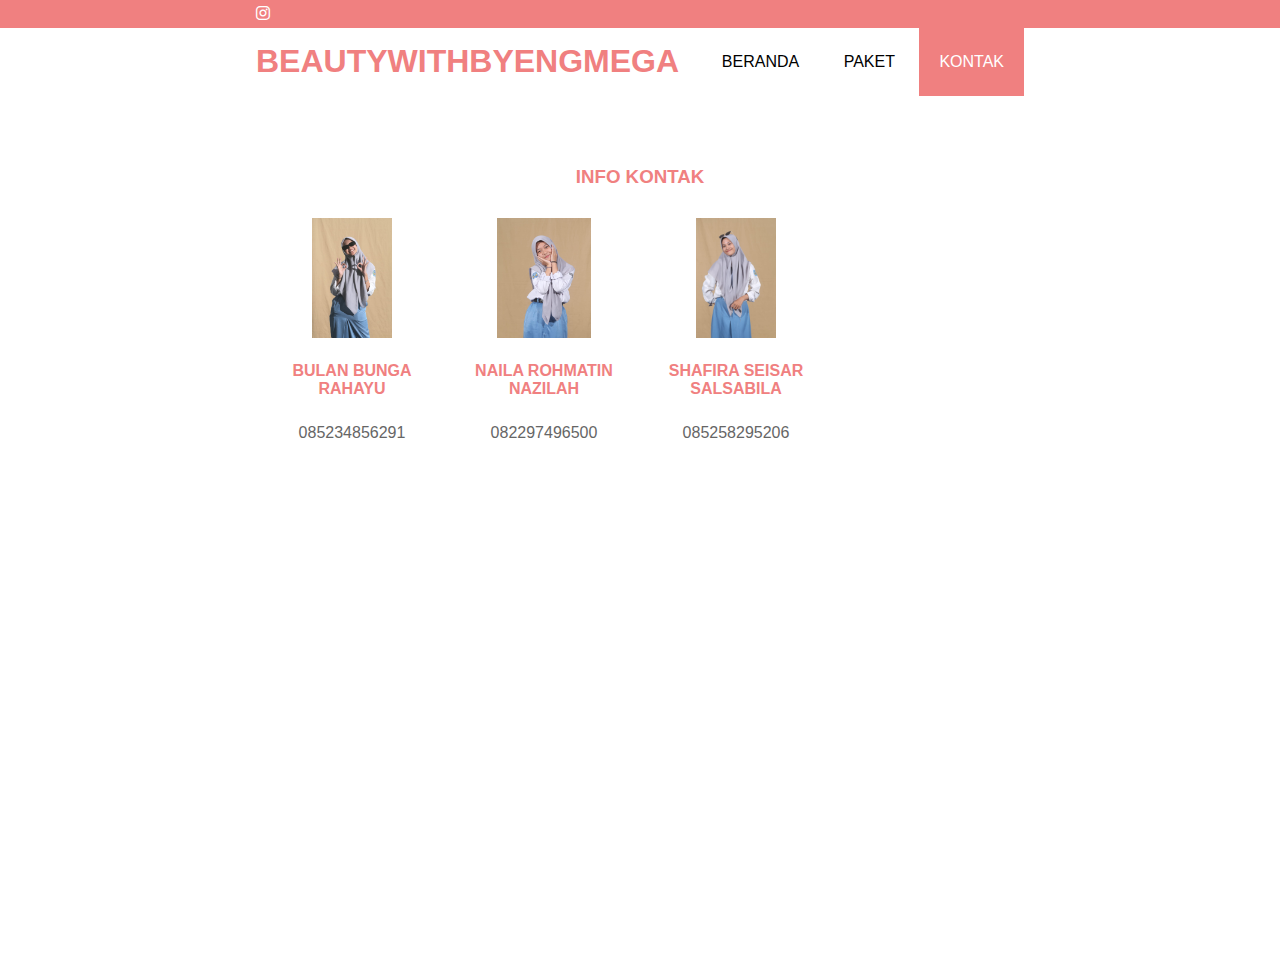
<file: contact.html>
<!DOCTYPE html>
<html>
<head>
	<meta charset="utf-8">
	<meta name="viewport" content="width=device-width, initial-scale=1">
	<title>BEAUTYWITHBYENGMEGA</title>
	<link rel="stylesheet" type="text/css" href="css/style.css">
	<link rel="stylesheet" type="text/css" href="https://cdnjs.cloudflare.com/ajax/libs/font-awesome/6.2.1/css/all.min.css">
</head>
<body>

	<!-- header -->
	<div class="medsos">
		<div class="container">
			<ul>
				<li><a href="https://www.instagram.com/byengmega/"><i class="fa-brands fa-instagram"></i></a>
			</ul>
		</div>
	</div>
	<header>
		<div class="container">
		<h1><a href="index.html">BEAUTYWITHBYENGMEGA</a></h1>
		<ul>
			<li><a href="index.html">BERANDA</a></li>
			<li><a href="paket kami.html">PAKET</a></li>
			<li class="active"><a href="contact.html">KONTAK</a></li>
		</ul>
		</div>
	</header>


	<!-- about -->
	<section class="about">
		<div class="container">
			<h3>INFO KONTAK</h3>
			<div class="box">
				<div class="col-4">
					<img src="img/bulan.jpeg" width="auto" height="120px" alt="">
					<h4>BULAN BUNGA RAHAYU</h4>
					<p>085234856291</p>
				</div>
			<div class="box">
				<div class="col-4">
					<img src="img/naila.jpeg" width="auto" height="120px" alt="">
					<h4>NAILA ROHMATIN NAZILAH</h4>
					<p>082297496500</p>
				</div>
			<div class="box">
				<div class="col-4">
					<img src="img/shafira.jpeg" width="auto" height="120px" alt="">
					<h4>SHAFIRA SEISAR SALSABILA</h4>
					<p>085258295206</p>
				</div>
				<iframe src="https://www.google.com/maps/embed?pb=!1m18!1m12!1m3!1d3946.135796607191!2d114.305769!3d-8.4861747!2m3!1f0!2f0!3f0!3m2!1i1024!2i768!4f13.1!3m3!1m2!1s0x2dd3fb6b99cacd8d%3A0x3cdfef0aeed74dbc!2sJl.%20Kedung%20Gebang%2C%20Ringin%20Asri%2C%20Wringinpitu%2C%20Kec.%20Tegaldlimo%2C%20Kabupaten%20Banyuwangi%2C%20Jawa%20Timur%2068484!5e0!3m2!1sid!2sid!4v1674525943761!5m2!1sid!2sid" width="600" height="450" style="border:0;" allowfullscreen="" loading="lazy" referrerpolicy="no-referrer-when-downgrade"
		</div>
	</section>


	<!-- footer -->
	<footer>
		<div class="container">
			<small>Copyright &copy; 2023 - BeautyWithByengmega, All Rights Reserved.</small>
		</div>
	</footer>
</body>
</html>
</file>
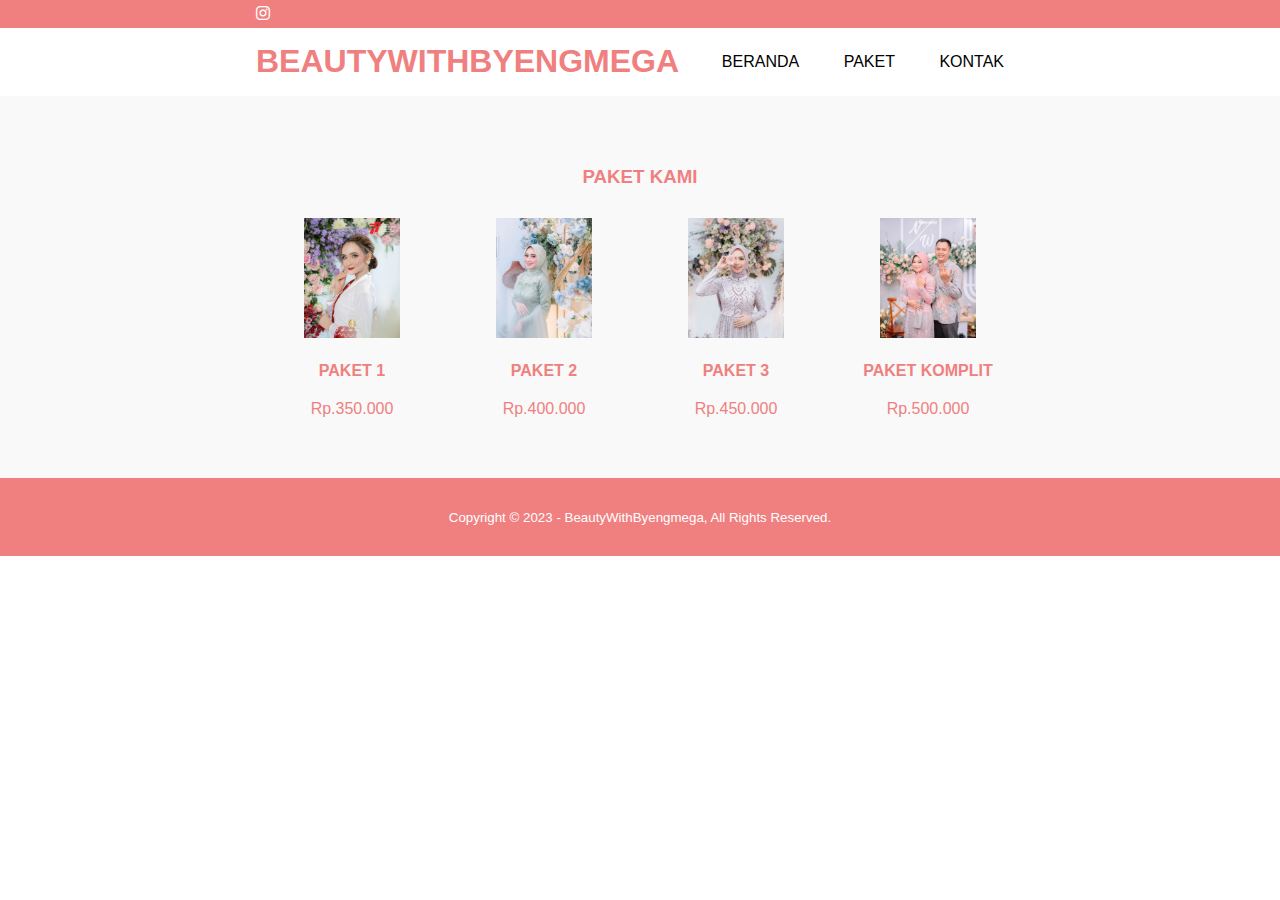
<file: engagement.html>
<!DOCTYPE html>
<html>
<head>
	<meta charset="utf-8">
	<meta name="viewport" content="width=device-width, initial-scale=1">
	<title>BEAUTYWITHBYENGMEGA</title>
	<link rel="stylesheet" type="text/css" href="css/style.css">
	<link rel="stylesheet" type="text/css" href="https://cdnjs.cloudflare.com/ajax/libs/font-awesome/6.2.1/css/all.min.css">
</head>
<body>

	<!-- header -->
	<div class="medsos">
		<div class="container">
			<ul>
				<li><a href="https://www.instagram.com/byengmega/"><i class="fa-brands fa-instagram"></i></a>
			</ul>
		</div>
	</div>
	<header>
		<div class="container">
		<h1><a href="index.html">BEAUTYWITHBYENGMEGA</a></h1>
		<ul>
			<li><a href="index.html">BERANDA</a></li>
			<li><a href="paket kami.html">PAKET</a></li>
			<li><a href="contact.html">KONTAK</a></li>
		</ul>
		</div>
	</header>


	<!-- services -->
	<section class="services">
		<div class="container">
			<h3>PAKET KAMI</h3>
			<div class="box">
				<div class="col-4">
					<img src="img/paket1.jpg" width="auto" height="120px" alt="">
					<h4>PAKET 1</h4>
					<p>Rp.350.000</p>
				</div>
				<div class="col-4">
					<img src="img/paket2.jpg" width="auto" height="120px" alt="">
					<h4>PAKET 2</h4>
					<p>Rp.400.000</p>
				</div>
				<div class="col-4">
					<img src="img/paket3.jpg" width="auto" height="120px" alt="">
					<h4>PAKET 3</h4>
					<p>Rp.450.000</p>
				</div>
				<div class="col-4">
					<img src="img/paket4.jpg" width="auto" height="120px" alt="">
					<h4>PAKET KOMPLIT</h4>
					<p>Rp.500.000</p>
				</div>
		</div>
	</section>
	<!-- footer -->
	<footer>
		<div class="container">
			<small>Copyright &copy; 2023 - BeautyWithByengmega, All Rights Reserved.</small>
		</div>
	</footer>
</body>
</html>
</file>
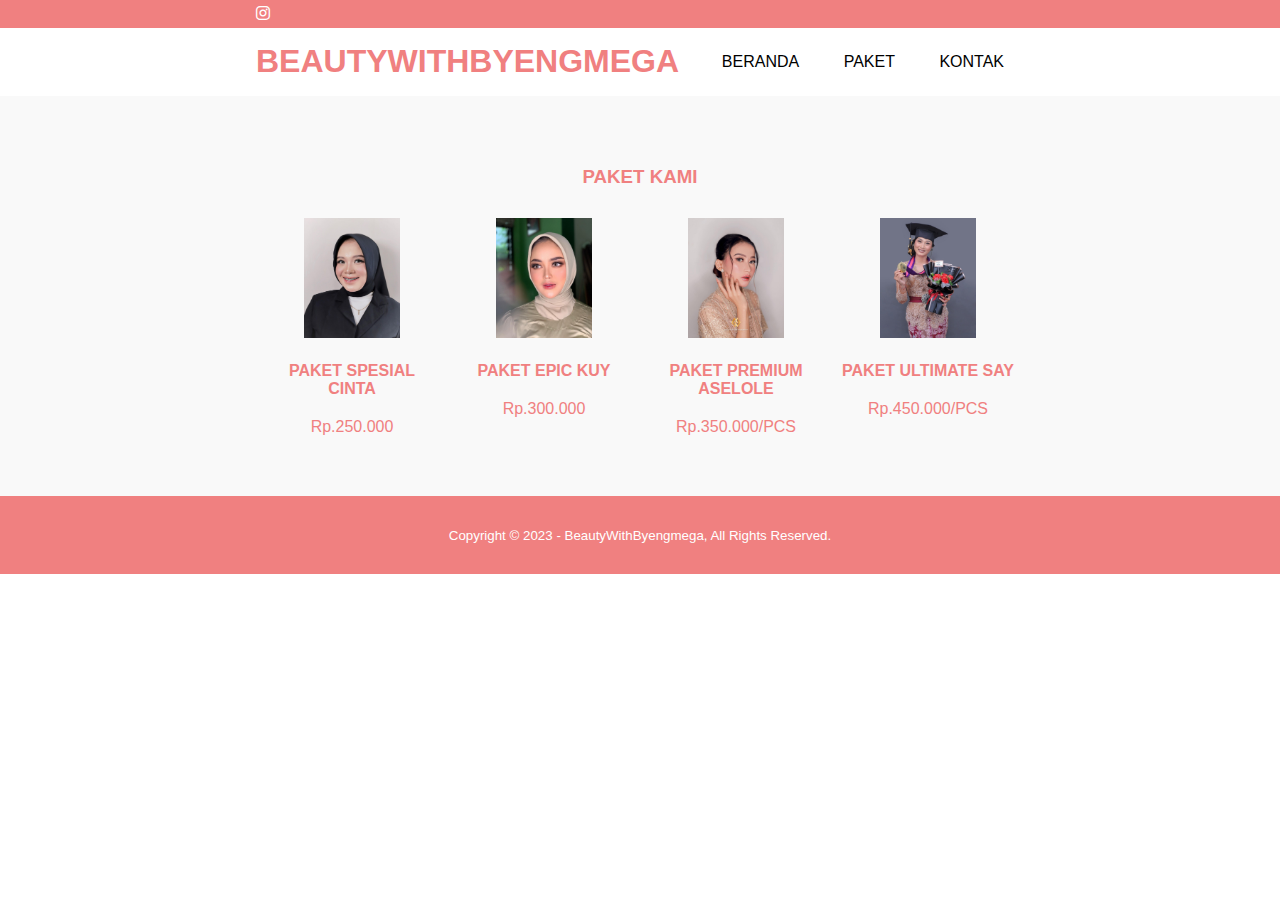
<file: graduation.html>
<!DOCTYPE html>
<html>
<head>
	<meta charset="utf-8">
	<meta name="viewport" content="width=device-width, initial-scale=1">
	<title>BEAUTY WITH BYENGMEGA</title>
	<link rel="stylesheet" type="text/css" href="css/style.css">
	<link rel="stylesheet" type="text/css" href="https://cdnjs.cloudflare.com/ajax/libs/font-awesome/6.2.1/css/all.min.css">
</head>
<body>

	<!-- header -->
	<div class="medsos">
		<div class="container">
			<ul>
				<li><a href="https://www.instagram.com/beautybl0om/"><i class="fa-brands fa-instagram"></i></a>
			</ul>
		</div>
	</div>
	<header>
		<div class="container">
		<h1><a href="index.html">BEAUTYWITHBYENGMEGA</a></h1>
		<ul>
			<li><a href="index.html">BERANDA</a></li>
			<li><a href="paket kami.html">PAKET</a></li>
			<li><a href="contact.html">KONTAK</a></li>
		</ul>
		</div>
	</header>


	<!-- services -->
	<section class="services">
		<div class="container">
			<h3>PAKET KAMI</h3>
			<div class="box">
				<div class="col-4">
					<img src="img/spesial.jpg" width="auto" height="120px" alt="">
					<h4>PAKET SPESIAL CINTA</h4>
					<p>Rp.250.000</p>
				</div>
				<div class="col-4">
					<img src="img/epic.jpg" width="auto" height="120px" alt="">
					<h4>PAKET EPIC KUY</h4>
					<p>Rp.300.000</p>
				</div>
				<div class="col-4">
					<img src="img/premium.jpg" width="auto" height="120px" alt="">
					<h4>PAKET PREMIUM ASELOLE</h4>
					<p>Rp.350.000/PCS</p>
				</div>
				<div class="col-4">
					<img src="img/ultimate.jpg" width="auto" height="120px" alt="">
					<h4>PAKET ULTIMATE SAY</h4>
					<p>Rp.450.000/PCS</p>
				</div>
		</div>
	</section>
	<!-- footer -->
	<footer>
		<div class="container">
			<small>Copyright &copy; 2023 - BeautyWithByengmega, All Rights Reserved.</small>
		</div>
	</footer>
</body>
</html>
</file>
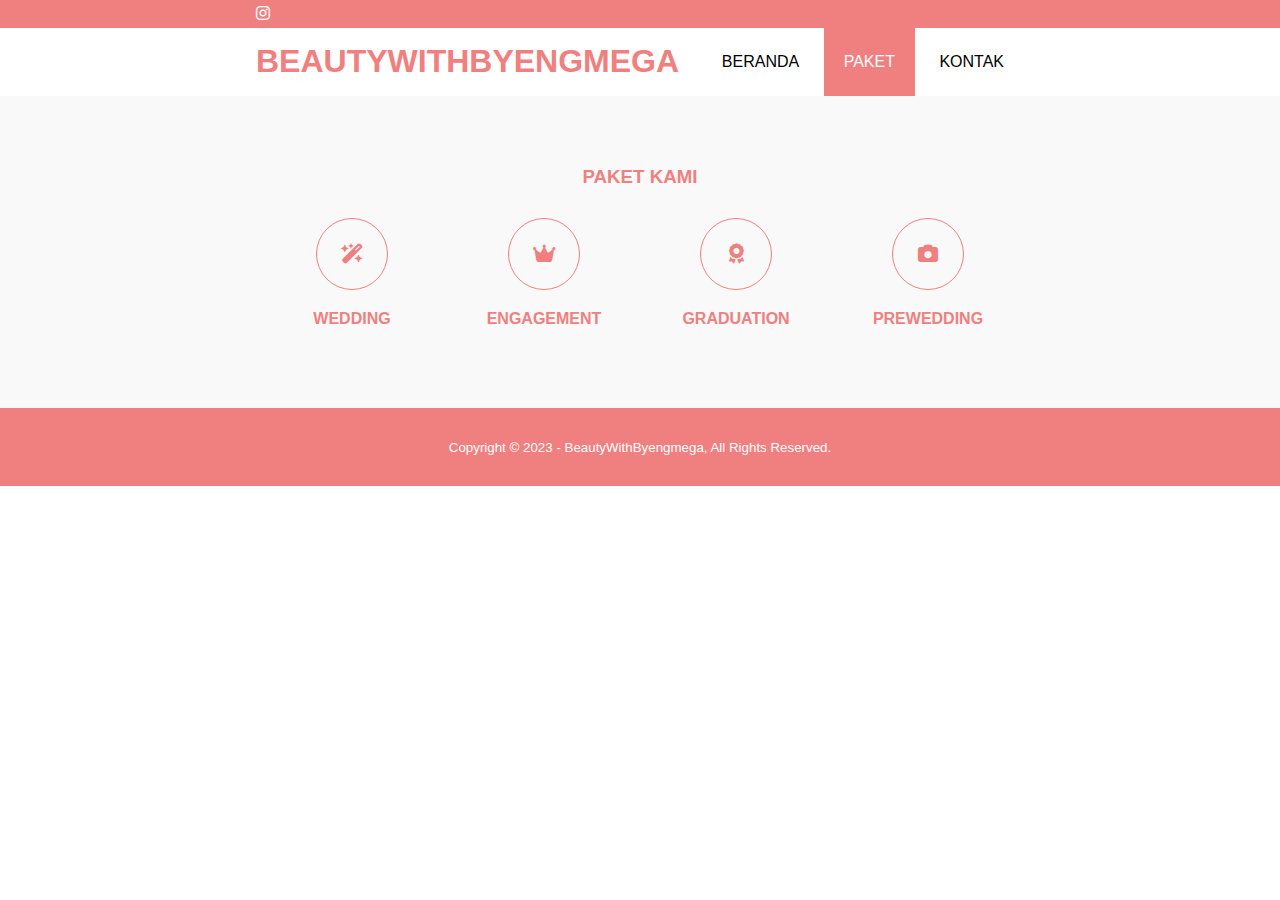
<file: paket kami.html>
<!DOCTYPE html>
<html>
<head>
	<meta charset="utf-8">
	<meta name="viewport" content="width=device-width, initial-scale=1">
	<title>BEAUTYWITHBYENGMEGA</title>
	<link rel="stylesheet" type="text/css" href="css/style.css">
	<link rel="stylesheet" type="text/css" href="https://cdnjs.cloudflare.com/ajax/libs/font-awesome/6.2.1/css/all.min.css">
</head>
<body>

	<!-- header -->
	<div class="medsos">
		<div class="container">
			<ul>
				<li><a href="https://www.instagram.com/byengmega/"><i class="fa-brands fa-instagram"></i></a>
			</ul>
		</div>
	</div>
	<header>
		<div class="container">
		<h1><a href="index.html">BEAUTYWITHBYENGMEGA</a></h1>
		<ul>
			<li><a href="index.html">BERANDA</a></li>
			<li class="active"><a href="paket kami.html">PAKET</a></li>
			<li><a href="contact.html">KONTAK</a></li>
		</ul>
		</div>
	</header>


	<!-- services -->
	<section class="services">
		<div class="container">
			<h3>PAKET KAMI</h3>
			<div class="box">
				<div class="col-4">
					<div class="icon"><i class="fa-solid fa-wand-magic-sparkles"></i></div>
					<h4><a href="wedding.html">WEDDING</a></h4>
				</div>
				<div class="col-4">
					<div class="icon"><i class="fa-solid fa-crown"></i></div>
					<h4><a href="engagement.html">ENGAGEMENT</a></h4>
				</div>
				<div class="col-4">
					<div class="icon"><i class="fa-solid fa-award"></i></div>
					<h4><a href="graduation.html">GRADUATION</a></h4>
				</div>
				<div class="col-4">
					<div class="icon"><i class="fa-solid fa-camera"></i></div>
					<h4><a href="prewedding.html">PREWEDDING</a></h4>
				</div>
		</div>
	</section>
	<!-- footer -->
	<footer>
		<div class="container">
			<small>Copyright &copy; 2023 - BeautyWithByengmega, All Rights Reserved.</small>
		</div>
	</footer>
</body>
</html>
</file>
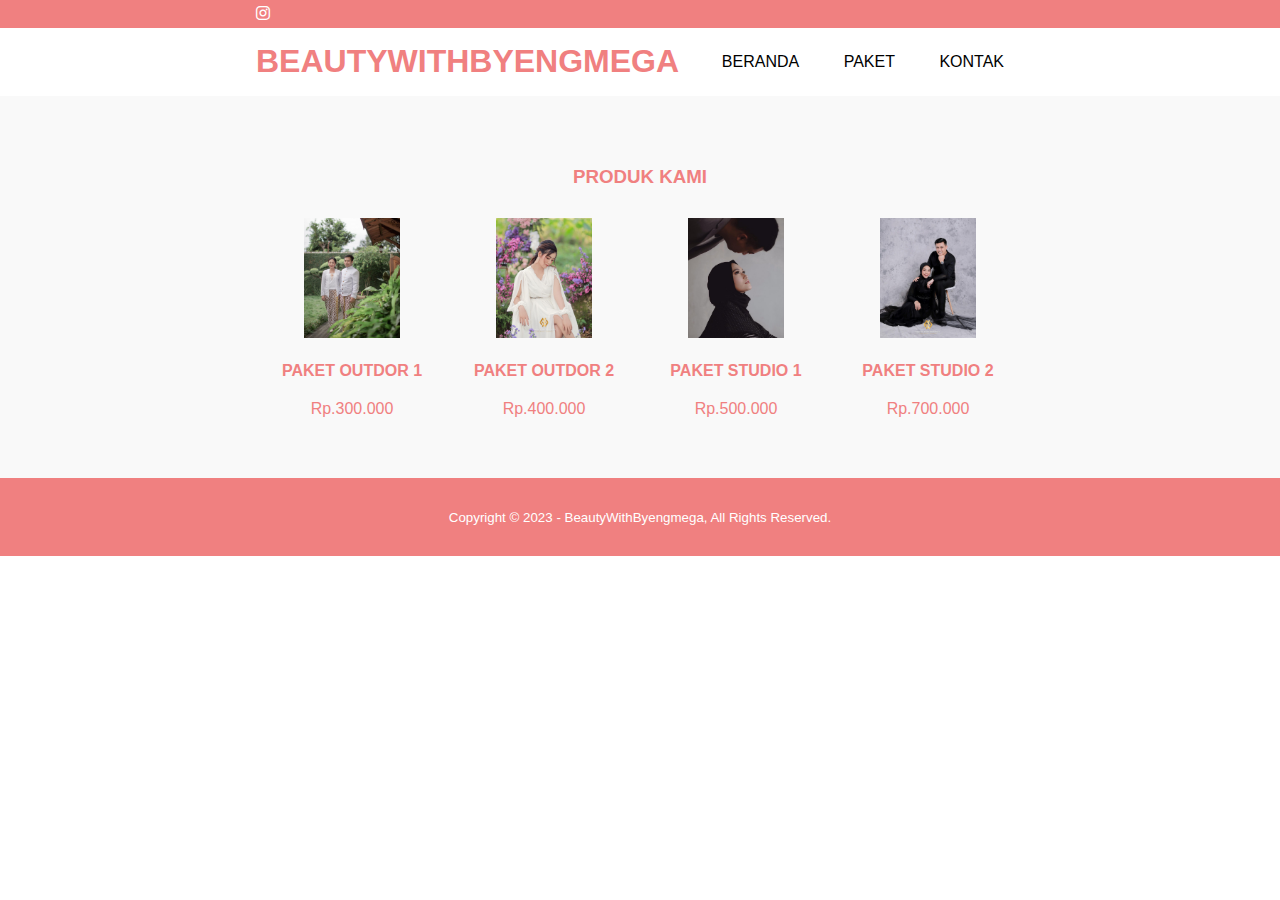
<file: prewedding.html>
<!DOCTYPE html>
<html>
<head>
	<meta charset="utf-8">
	<meta name="viewport" content="width=device-width, initial-scale=1">
	<title>BEAUTYWITHBYENGMEGA</title>
	<link rel="stylesheet" type="text/css" href="css/style.css">
	<link rel="stylesheet" type="text/css" href="https://cdnjs.cloudflare.com/ajax/libs/font-awesome/6.2.1/css/all.min.css">
</head>
<body>

	<!-- header -->
	<div class="medsos">
		<div class="container">
			<ul>
				<li><a href="https://www.instagram.com/byengmega/"><i class="fa-brands fa-instagram"></i></a>
			</ul>
		</div>
	</div>
	<header>
		<div class="container">
		<h1><a href="index.html">BEAUTYWITHBYENGMEGA</a></h1>
		<ul>
			<li><a href="index.html">BERANDA</a></li>
			<li><a href="paket kami.html">PAKET</a></li>
			<li><a href="contact.html">KONTAK</a></li>
		</ul>
		</div>
	</header>


	<!-- services -->
	<section class="services">
		<div class="container">
			<h3>PRODUK KAMI</h3>
			<div class="box">
				<div class="col-4">
					<img src="img/outdoor1.jpg" width="auto" height="120px" alt="">
					<h4>PAKET OUTDOR 1</h4>
					<p>Rp.300.000</p>
				</div>
				<div class="col-4">
					<img src="img/outdoor2.jpg" width="auto" height="120px" alt="">
					<h4>PAKET OUTDOR 2</h4>
					<p>Rp.400.000</p>
				</div>
				<div class="col-4">
					<img src="img/studio1.jpg" width="auto" height="120px" alt="">
					<h4>PAKET STUDIO 1</h4>
					<p>Rp.500.000</p>
				</div>
				<div class="col-4">
					<img src="img/studio2.jpg" width="auto" height="120px" alt="">
					<h4>PAKET STUDIO 2</h4>
					<p>Rp.700.000</p>
				</div>
		</div>
	</section>
	<!-- footer -->
	<footer>
		<div class="container">
			<small>Copyright &copy; 2023 - BeautyWithByengmega, All Rights Reserved.</small>
		</div>
	</footer>
</body>
</html>
</file>
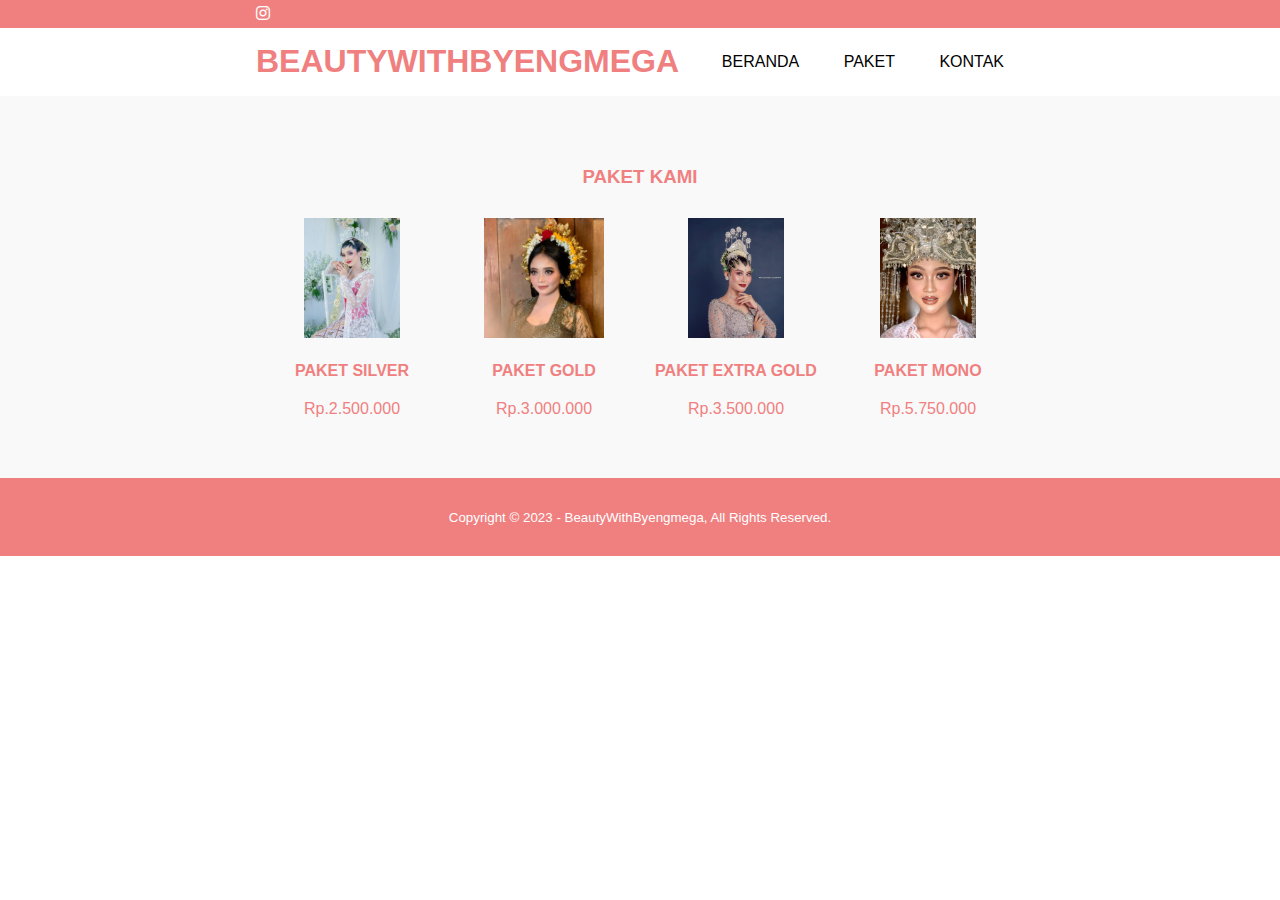
<file: wedding.html>
<!DOCTYPE html>
<html>
<head>
	<meta charset="utf-8">
	<meta name="viewport" content="width=device-width, initial-scale=1">
	<title>BEAUTYWITHBYENGMEGA</title>
	<link rel="stylesheet" type="text/css" href="css/style.css">
	<link rel="stylesheet" type="text/css" href="https://cdnjs.cloudflare.com/ajax/libs/font-awesome/6.2.1/css/all.min.css">
</head>
<body>

	<!-- header -->
	<div class="medsos">
		<div class="container">
			<ul>
				<li><a href="https://www.instagram.com/byengmega/"><i class="fa-brands fa-instagram"></i></a>
			</ul>
		</div>
	</div>
	<header>
		<div class="container">
		<h1><a href="index.html">BEAUTYWITHBYENGMEGA</a></h1>
		<ul>
			<li><a href="index.html">BERANDA</a></li>
			<li><a href="paket kami.html">PAKET</a></li>
			<li><a href="contact.html">KONTAK</a></li>
		</ul>
		</div>
	</header>


	<!-- services -->
	<section class="services">
		<div class="container">
			<h3>PAKET KAMI</h3>
			<div class="box">
				<div class="col-4">
					<img src="img/wedding.jpg" width="auto" height="120px" alt="">
					<h4>PAKET
					SILVER</h4>
					<p>Rp.2.500.000</p>
				</div>
				<div class="col-4">
					<img src="img/bali.jpg" width="auto" height="120px" alt="">
					<h4>PAKET
					GOLD</h4>
					<p>Rp.3.000.000</p>
				</div>
				<div class="col-4">
					<img src="img/jogja.jpg" width="auto" height="120px" alt="">
					<h4>PAKET
					EXTRA GOLD</h4>
					<p>Rp.3.500.000</p>
				</div>
				<div class="col-4">
					<img src="img/suntiang.jpg" width="auto" height="120px" alt="">
					<h4>PAKET
					MONO</h4>
					<p>Rp.5.750.000</p>
				</div>
		</div>
	</section>
	<!-- footer -->
	<footer>
		<div class="container">
			<small>Copyright &copy; 2023 - BeautyWithByengmega, All Rights Reserved.</small>
		</div>
	</footer>
</body>
</html>
</file>
<file: css/style.css>
*{
	padding: 0;
	margin: 0;
	font-family: sans-serif;
}
a{
	color: inherit;
	text-decoration: none;
}
.medsos{
	padding: 5px 0;
	background-color: #F08080;
}
.medsos ul li{
	display: inline-block;
	color: #fff;
}
.container{
	width: 60%;
	margin: 0 auto;
}
.container:after{
	content:"" ;
	display: block;
	clear: both;
}
header{
}
header h1{
	float: left;
	padding: 15px 0;
	color: #F08080;
}
header ul{
	float: right;
}
header ul li{
	display: inline-block;
}
header ul li a{
	padding: 25px 20px;
	display: inline-block;
}
header ul li a:hover{
	background-color: #F08080;
	color: #fff;
}
.active{
	background-color: #F08080;
	color: #fff;
}
.banner{
	height: 60vh;
	background-image: url(../img/makeupp.jpg);
	background-size: cover;
	position: relative;
	display: flex;
	justify-content: center;
	align-items: center;
}
.banner:after{
	content: " ";
	display: block;
	position: absolute;
	top: 0;
	left: 0;
	right: 0;
	bottom: 0;
	background-color: rgba(62, 166, 46, 0);
}
.banner h2{
	color: #fff;
	z-index: 1;
	padding: 20px 25px;
	border: 3px solid #fff;
}
section{
	padding: 50px 0;
}
section h3{
	text-align: center;
	padding: 20px 0;
	color: #F08080;
}
.about p{
	color: #666;
	word-spacing: 5px;
	line-height: 30px;
}
.contact{
	background-color: #F08080;
}
footer{
	padding: 30px 0;
	background-color: #F08080;
	color: #fff ;
	text-align: center;
}
.services{
	background-color: #f9f9f9;
}
.box{
	color: #F08080;
}
.box:after{
	content: " ";
	display: block;
	clear: both;
}
.box .col-4{
	width: 25%;
	padding: 10px;
	box-sizing: border-box;
	text-align: center;
	float: left;
}
.icon{
	width: 70px;
	height: 70px;
	border: 1px solid;
	border-radius: 50%;
	text-align: center;
	line-height: 70px;
	font-size: 20px;
	margin: 0 auto;
}
.box .col-4 h4{
	margin: 20px 0;
}
</file>
